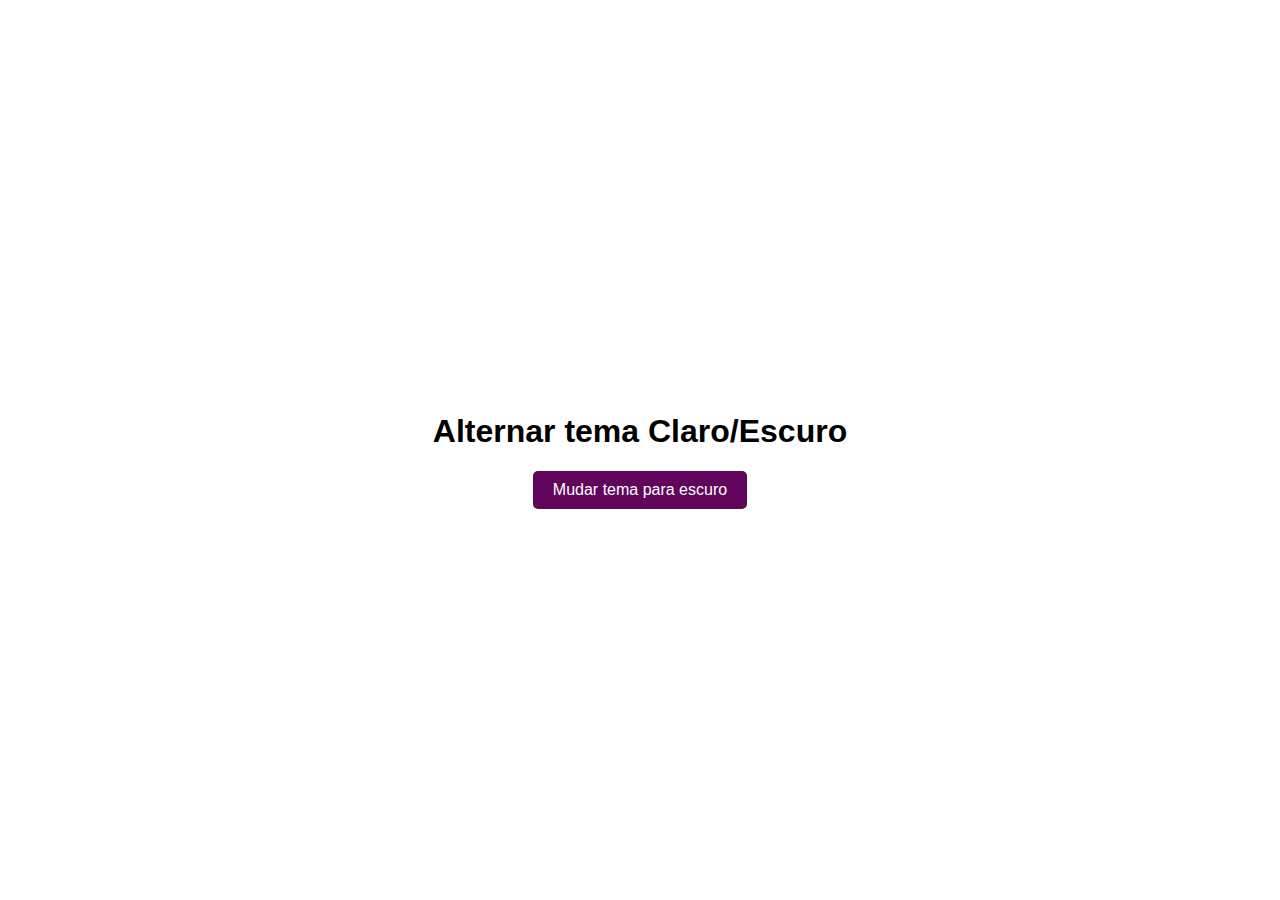
<file: java/index.html>
<!DOCTYPE html>
<html lang="pt-BR">
<head>
    <meta charset="UTF-8">
    <meta http-equiv="X-UA-Compatible" content="IE=edge">
    <meta name="viewport" content="width=device-width, initial-scale=1.0">
    <title>Document</title>
    <link rel="stylesheet" href="styles.css">
</head>
<body class="light-theme">
    <div class="container">
        <h1>Alternar tema Claro/Escuro</h1>
        <button id="theme-toggle">Mudar tema para escuro</button>
    </div>

    <script src="scripts.js"></script>
</body>
</html>
</file>
<file: java/styles.css>
body {
    font-family: Arial, Helvetica, sans-serif;
    display: flex;
    justify-content: center;
    align-items: center;
    height: 100vh;
    margin: 0;
    transition: background-color 0.3s eas,color 0.3s ease;
}

.container {
    text-align: center;
}

button {
    padding: 10px 20px;
    font-size: 16px;
    cursor: pointer;
    border: none;
    background-color: #61055c;
    color: white;
    border-radius: 5px;
    transition: background-color color 0.3s ease;
}

button:hover {
    background-color: #61055c;
}

/*Tema claro*/
.ligth-theme {
    background-color: #f0f0f0;
    color: #000;
}

/*Tema escuro*/
.dark-theme {
    background-color: #000000;
    color: #fff;
}
</file>
